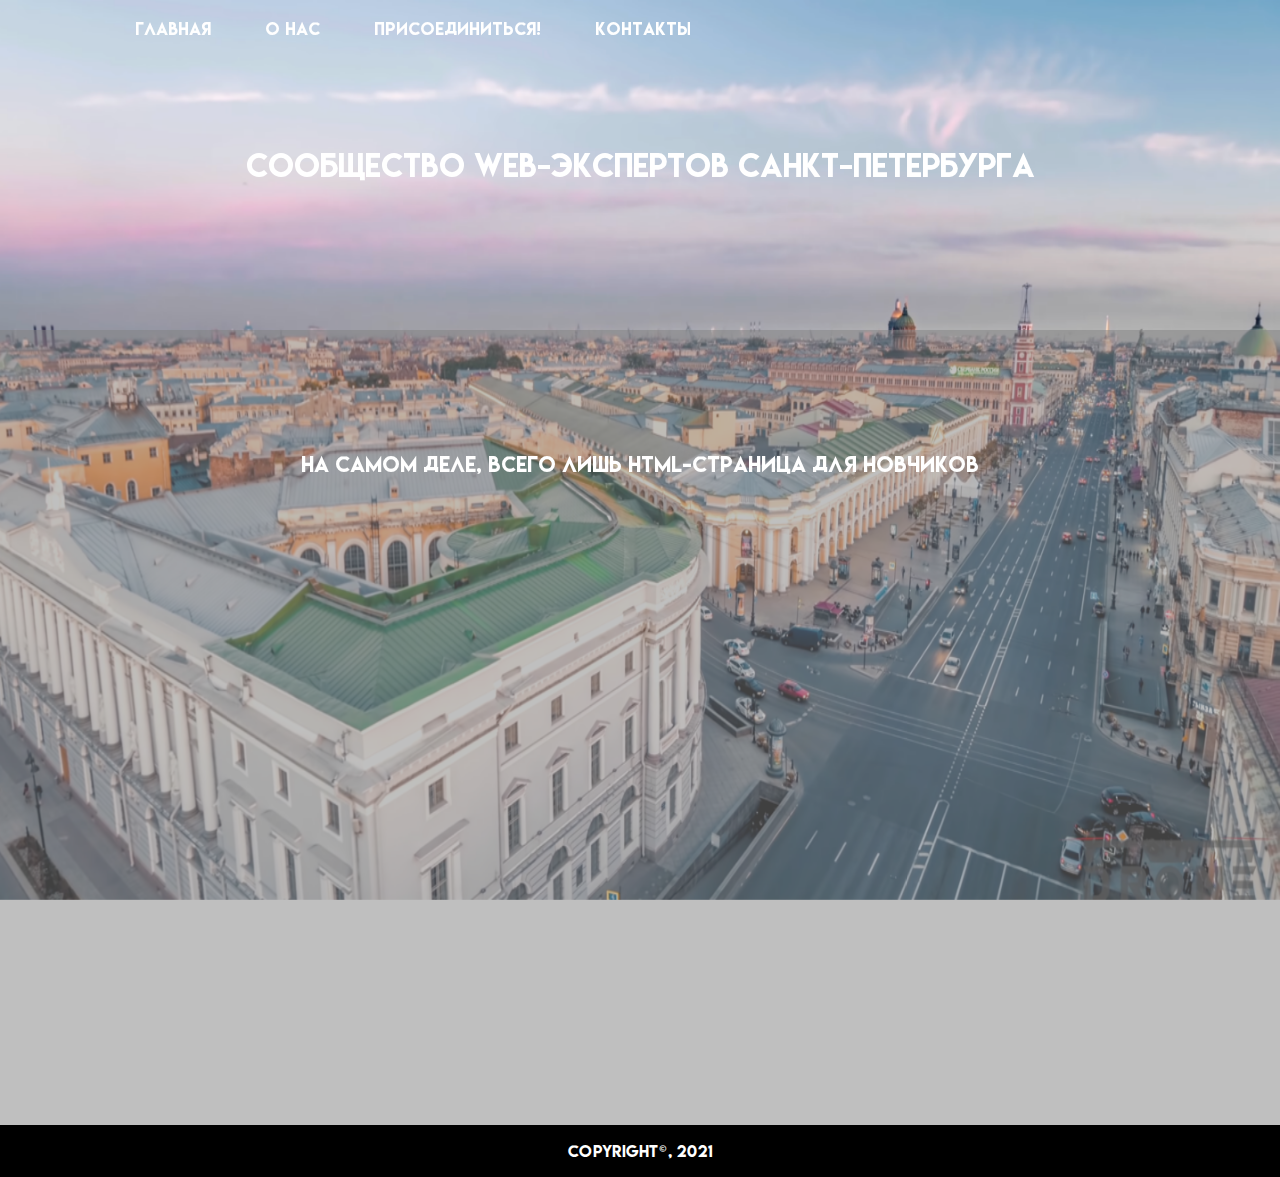
<file: static/index.html>
<!DOCTYPE html>
<html lang="en">
    <head>
        <meta charset="utf-8">
        <link rel="shortcut icon" href="img/icon.jpg">
        <title>Главная</title>
        <link rel="stylesheet" href="css/common.css">
        <link rel="stylesheet" href="css/index.css">
    </head>
    <body>
        <img src='img/background.png' class="bg">
        <div class="header">
            <a href="index.html">Главная</a>
            <a href="#">О нас</a>
            <a href="form.html">Присоединиться!</a>
            <a href="#">Контакты</a>
        </div>
        <div class="content">
            <p class="title">Сообщество Web-экспертов Санкт-Петербурга</p>
            <div class="opaque_block">
                <p class="subtitle">На самом деле, всего лишь HTML-страница для новчиков</p>
            </div>
            <div class="footer">
                <p>Copyright&copy;, 2021</p>
            </div>
        </div>
    </body>
</html>
</file>
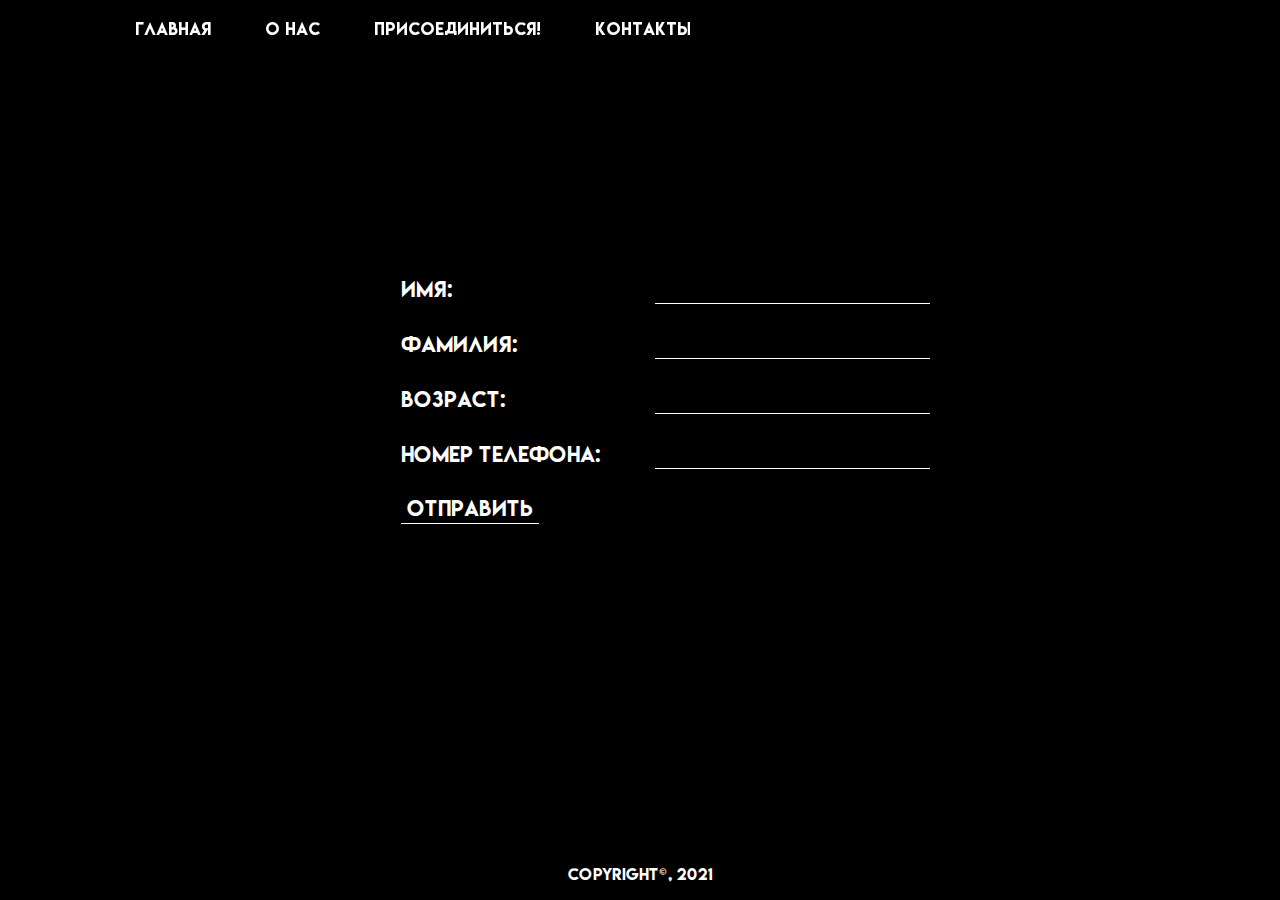
<file: static/form.html>
<!DOCTYPE html>
<html lang="en">
    <head>
        <meta charset="utf-8">
        <link rel="shortcut icon" href="img/icon.jpg">
        <title>Присоединиться</title>
        <link rel="stylesheet" href="css/form.css">
        <link rel="stylesheet" href="css/common.css">
        <script src="js/form_controller.js"></script>
    </head>
    <body>
        <div class="header">
            <a href="index.html">Главная</a>
            <a href="#">О нас</a>
            <a href="form.html">Присоединиться!</a>
            <a href="#">Контакты</a>
        </div>
        <div class="content">
            <form method="post" action="../submit" onsubmit="return onSubmit();">
                <table>
                    <tbody>
                    <tr>
                        <td>
                            <label for="name" >Имя: </label>
                        </td>
                        <td>
                            <input name="name" id="name" type="text" required>
                        </td>
                    </tr>
                    <tr>
                        <td>
                            <label for="surname">Фамилия: </label>
                        </td>
                        <td>
                            <input name="surname" id="surname" type="text" required>
                        </td>
                    </tr>
                    <tr>
                        <td>
                            <label for="age">Возраст: </label>
                        </td>
                        <td>
                            <input name="age" id="age" type="number" required>
                        </td>
                    </tr>
                    <tr>
                        <td>
                            <label for="phone">Номер телефона: </label>
                        </td>
                        <td>
                            <input name="phone" id="phone" type="text" required>
                        </td>
                    </tr>
                    <tr>
                        <td>
                            <input type="submit" value="Отправить">
                        </td>
                    </tr>
                    </tbody>
                </table>
            </form>
        </div>
        <div class="footer">
            <p>Copyright&copy;, 2021</p>
        </div>
    </body>
</html>
</file>
<file: static/css/common.css>
@font-face {
    font-family: "Main Font";
    src: url('../font/lemon_milk.ttf');
}
body, html {
    margin: 0;
}
a, p {
    text-decoration: none;
    color: white;
    font-family: "Main Font", sans-serif;
}
a {
    padding: 7px 25px;
    display: inline-block;
}
p {
    text-align: center;
}
.footer {
    width: 100%;
    font-size: 15px;
    margin: auto;
    position: absolute;
    bottom: 0;
    background: black;
}
.content {
    position: relative;
    width: 100%;
    margin: auto;
}
.header {
    width: 100%;
    position: fixed;
    margin-left: 100px;
    z-index: 1;
    background: transparent;
    padding: 10px;
    top: 0;
}
</file>
<file: static/css/index.css>
.bg {
    min-height: 100%;
    width: 100%;
    height: auto;
    position: fixed;
    top: 0;
    left: 0;
}
.title {
    padding: 16vh;
    font-size: 30px;
    margin: auto;
}
.opaque_block {
    padding-top: 100px;
    height: 83vh;
    background: rgba(127, 127, 127, 0.5);
}
.subtitle {
    font-size: 20px;
}
</file>
<file: static/css/form.css>
body {
    background: black;
    padding-top: 60px;
}
table {
    margin: auto;
    padding-top: 200px;
}
label, input {
    vertical-align: center;
    margin-left: 50px;
    margin-top: 10px;
    margin-bottom: 10px;
    font-family: "Main Font", sans-serif;
    font-size: 20px;
    color: white;
}
input {
    background: black;
    border: 0;
    outline: 0;
    border-bottom: 1px solid white;
}
</file>
